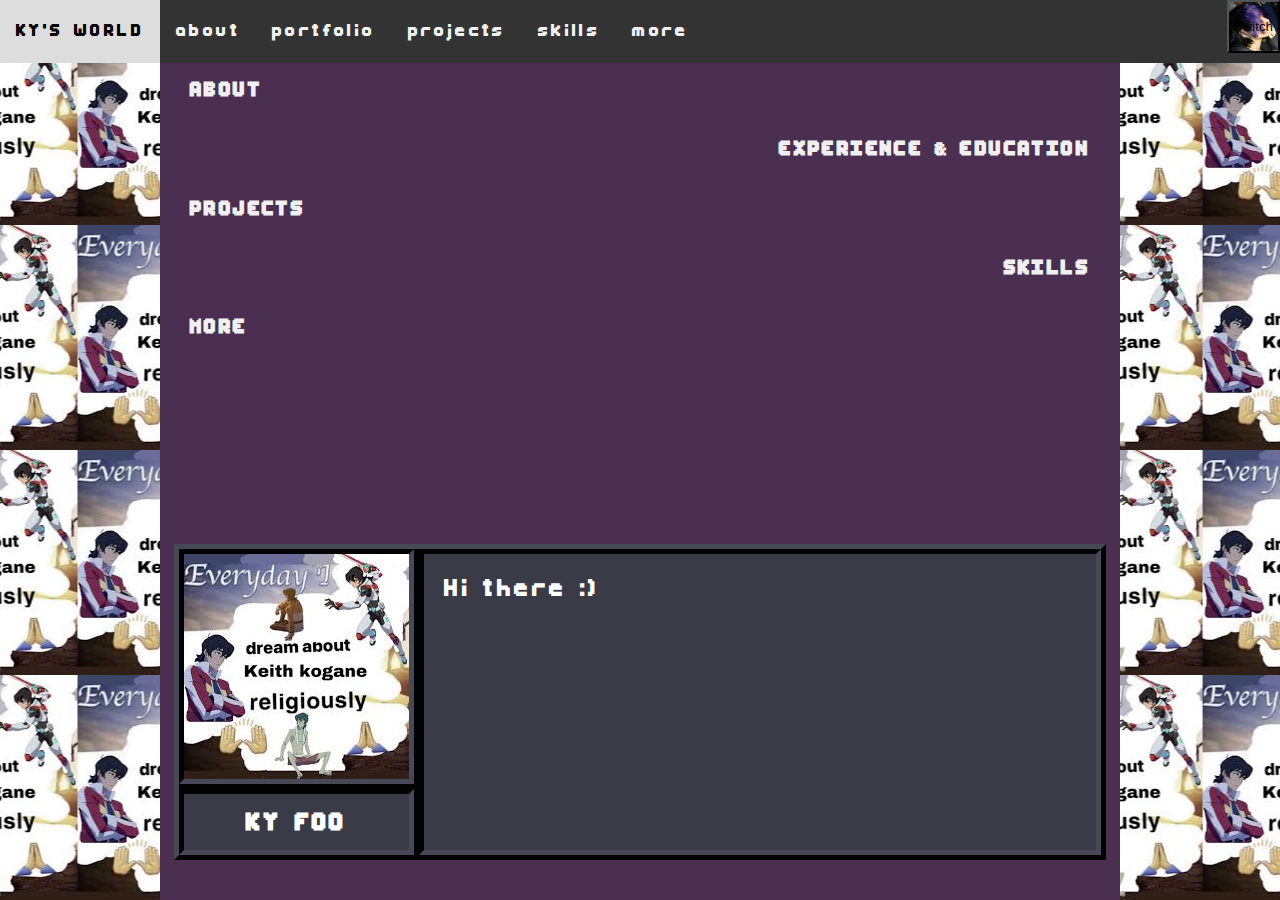
<file: more.html>
<!DOCTYPE html>
<html>
<head>
    <link rel="preconnect" href="https://fonts.googleapis.com">
    <link rel="preconnect" href="https://fonts.gstatic.com" crossorigin>
    <link href="https://fonts.googleapis.com/css2?family=Jersey+10&family=VT323&display=swap" rel="stylesheet">
    <meta charset="UTF-8" />
    <title>KY'S WORLD</title>
    <link rel="icon" type="image/x-icon" href="img/images.jpeg">
    <link id="theme" rel="stylesheet" 
          type="text/css" href="css/game.css"/>
</head>
<body>

<!-- nav -->
    <nav>
        <a href="index.html">KY'S WORLD</a>
        <a href="about.html">about</a>
        <a href="portfolio.html">portfolio</a>
        <a href="projects.html">projects</a>
        <a href="#skills">skills</a>
        <a href="more.html">more</a>
        <button id="themeButton" onclick="toggleTheme()" 
        style="background-image: url('/img/gameButton.jpg'); 
               background-size: cover; 
               background-repeat: no-repeat; 
               width: 4em; 
               height: 4em;">Switch</button>
    </nav>


<!-- main -->
    <div id="stage">
        <div id="reversible" class="container">
            <div class="item">
                <h3>ABOUT</h3>
            </div>
            <div class="item">
                <h3>EXPERIENCE & EDUCATION</h3>
            </div>
            <div class="item">
                <h3>PROJECTS</h3>
            </div>
            <div id="skills" class="item">
                <h3>SKILLS</h3>
            </div>
            <div class="item">
                <h3>MORE</h3>
            </div>
        </div>
    </div>

<!-- visual novel character -->
    <div class="character">
        <div class="icon">
            <img src="/img/images.jpeg">
        </div>
        <div class="name">
            <h2>KY FOO</h2>
        </div>
        <div class="speech">
            Hi there :)
        </div>
    </div>

<!-- scripts -->
    <script type="text/javascript">
        sessionStorage.setItem('currentPage', 'more');
    </script>
    <script id="themeScript" src="js/game.js"></script>
    <script id="initialScript" src="js/initial.js"></script>
</body>
</html>
</file>
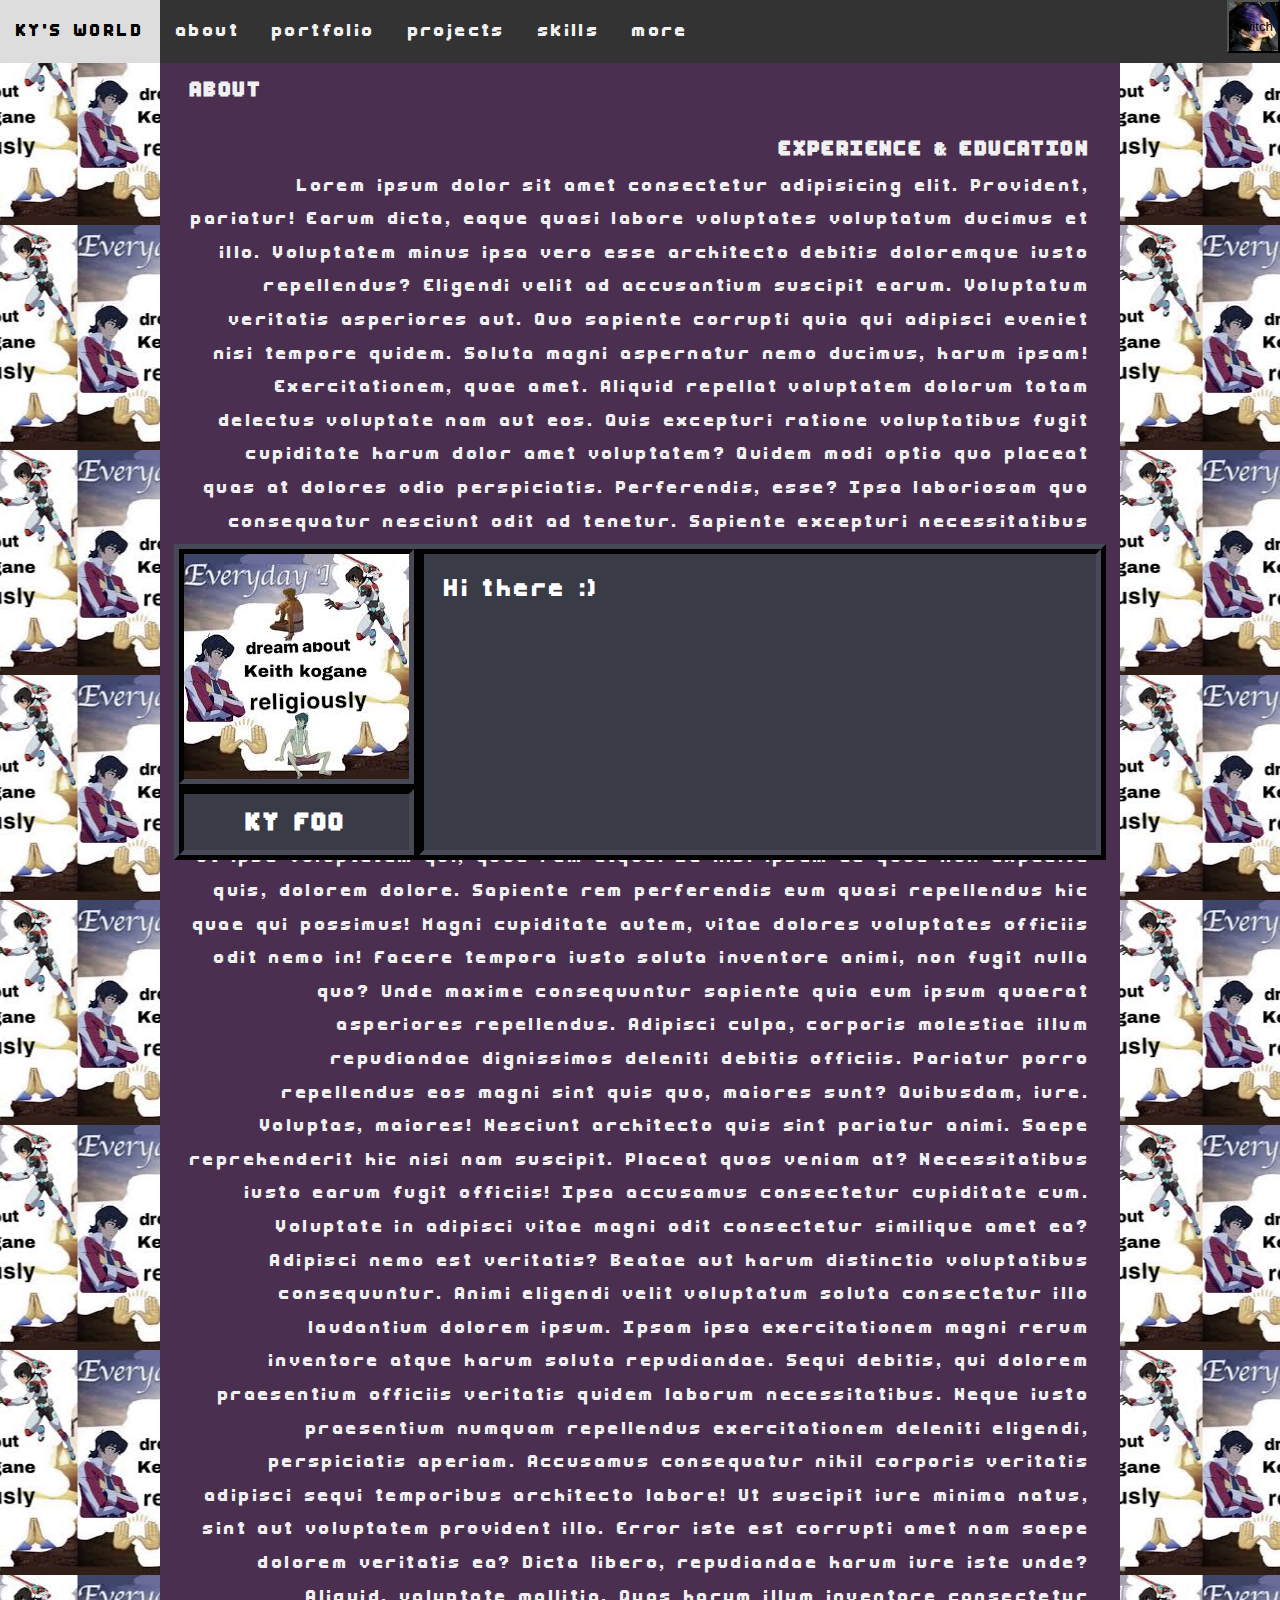
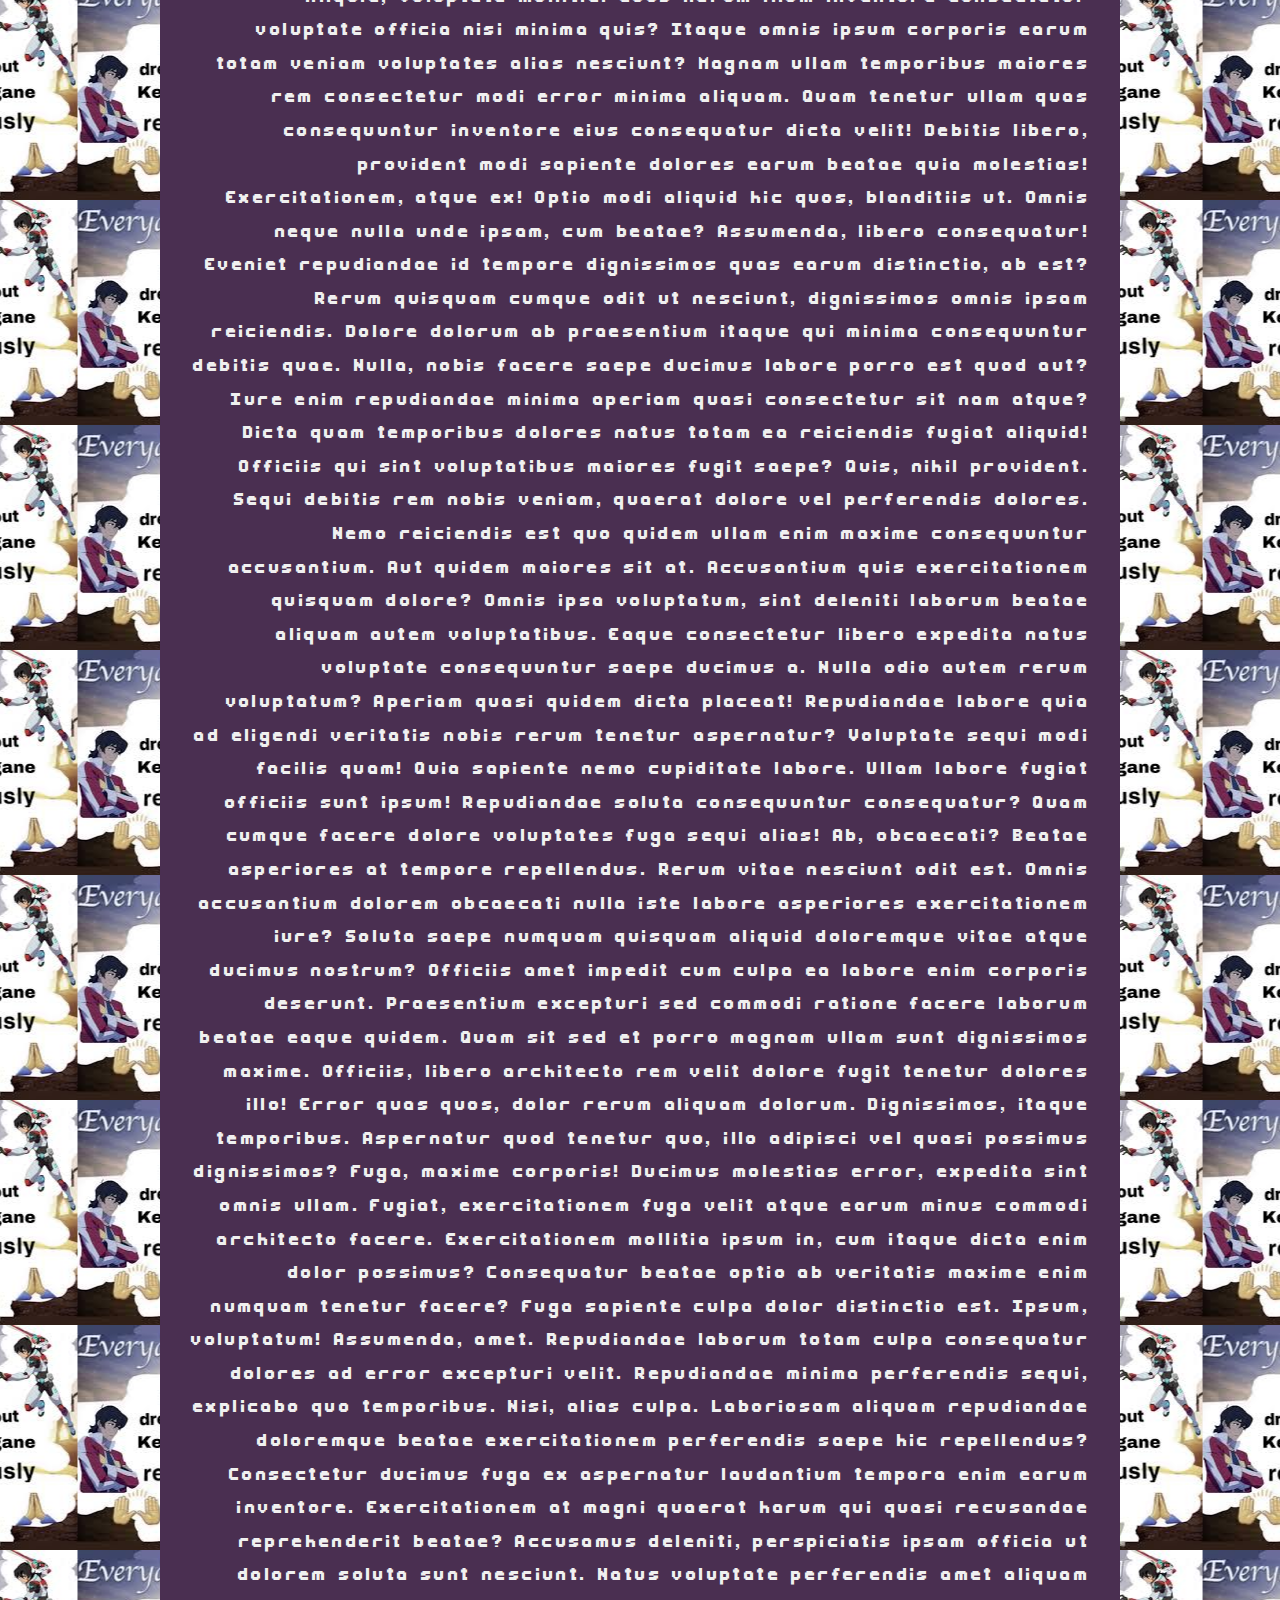
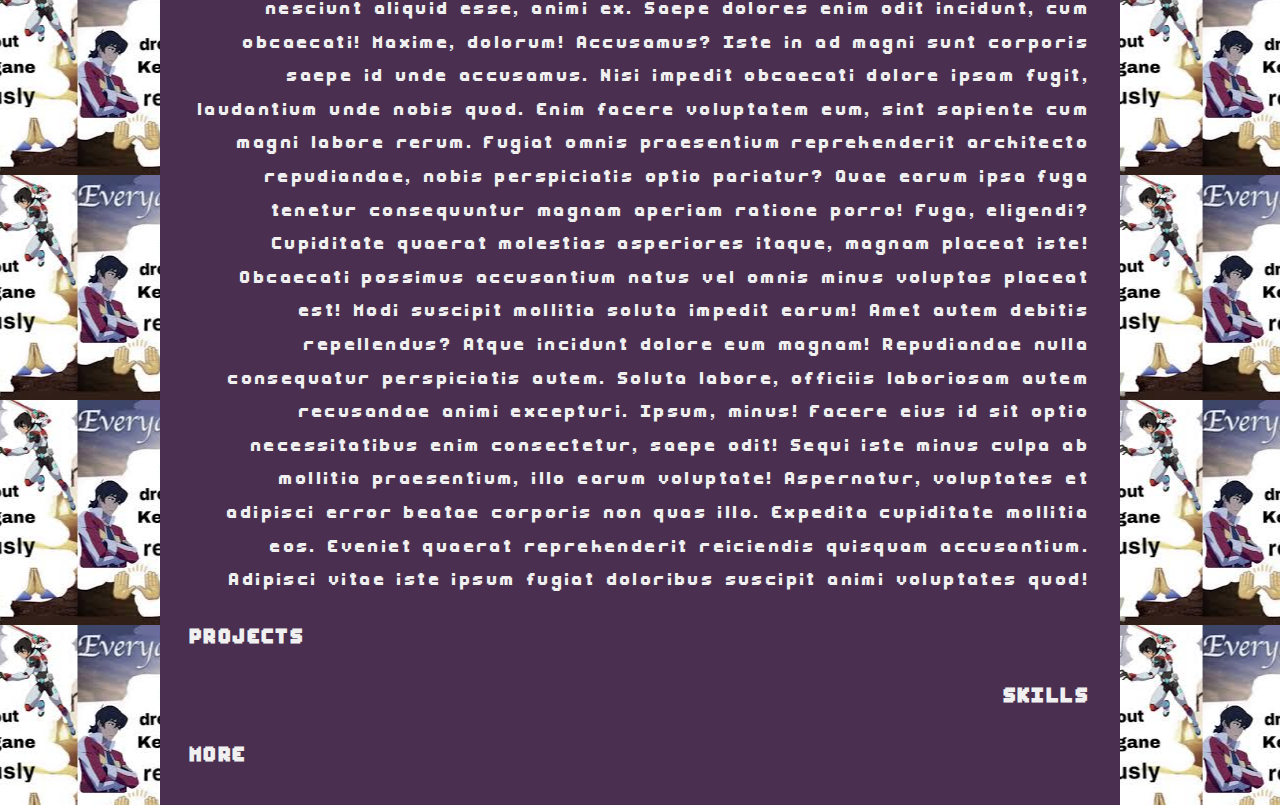
<file: portfolio.html>
<!DOCTYPE html>
<html>
<head>
    <link rel="preconnect" href="https://fonts.googleapis.com">
    <link rel="preconnect" href="https://fonts.gstatic.com" crossorigin>
    <link href="https://fonts.googleapis.com/css2?family=Jersey+10&family=VT323&display=swap" rel="stylesheet">
    <meta charset="UTF-8" />
    <title>KY'S WORLD</title>
    <link rel="icon" type="image/x-icon" href="img/images.jpeg">
    <link id="theme" rel="stylesheet" 
          type="text/css" href="css/game.css"/>
</head>
<body>

<!-- nav -->
    <nav>
        <a href="index.html">KY'S WORLD</a>
        <a href="about.html">about</a>
        <a href="portfolio.html">portfolio</a>
        <a href="projects.html">projects</a>
        <a href="#skills">skills</a>
        <a href="more.html">more</a>
        <button id="themeButton" onclick="toggleTheme()" 
        style="background-image: url('/img/gameButton.jpg'); 
               background-size: cover; 
               background-repeat: no-repeat; 
               width: 4em; 
               height: 4em;">Switch</button>
    </nav>


<!-- main -->
    <div id="stage">
        <div id="reversible" class="container">
            <div class="item">
                <h3>ABOUT</h3>
            </div>
            <div class="item">
                <h3>EXPERIENCE & EDUCATION</h3>
                Lorem ipsum dolor sit amet consectetur adipisicing elit. Provident, pariatur!
                Earum dicta, eaque quasi labore voluptates voluptatum ducimus et illo.
                Voluptatem minus ipsa vero esse architecto debitis doloremque iusto repellendus?
                Eligendi velit ad accusantium suscipit earum. Voluptatum veritatis asperiores aut.
                Quo sapiente corrupti quia qui adipisci eveniet nisi tempore quidem.
                Soluta magni aspernatur nemo ducimus, harum ipsam! Exercitationem, quae amet.
                Aliquid repellat voluptatem dolorum totam delectus voluptate nam aut eos.
                Quis excepturi ratione voluptatibus fugit cupiditate harum dolor amet voluptatem?
                Quidem modi optio quo placeat quas at dolores odio perspiciatis.
                Perferendis, esse? Ipsa laboriosam quo consequatur nesciunt odit ad tenetur.
                Sapiente excepturi necessitatibus alias odit dignissimos autem nesciunt facere ex?
                Reprehenderit omnis impedit maxime repudiandae rerum cupiditate ullam unde perspiciatis!
                Aut possimus aspernatur doloribus, et tempora cum ipsum reprehenderit. Voluptas.
                Recusandae ducimus facilis fugiat quidem labore amet quos deleniti quia.
                Vero eveniet consequatur pariatur magnam vel recusandae consequuntur accusamus voluptate?
                Qui, impedit? Exercitationem dolorem saepe qui, maiores iusto dolores atque!
                Esse quis, accusantium fugiat tempora commodi illum libero facilis dolorum!
                Molestias vel dolor eveniet praesentium quaerat alias vero amet recusandae?
                Quidem tempore commodi ut ipsa voluptatem qui, quod rem atque!
                Id nisi ipsam ea quod non expedita quis, dolorem dolore.
                Sapiente rem perferendis eum quasi repellendus hic quae qui possimus!
                Magni cupiditate autem, vitae dolores voluptates officiis odit nemo in!
                Facere tempora iusto soluta inventore animi, non fugit nulla quo?
                Unde maxime consequuntur sapiente quia eum ipsum quaerat asperiores repellendus.
                Adipisci culpa, corporis molestiae illum repudiandae dignissimos deleniti debitis officiis.
                Pariatur porro repellendus eos magni sint quis quo, maiores sunt?
                Quibusdam, iure. Voluptas, maiores! Nesciunt architecto quis sint pariatur animi.
                Saepe reprehenderit hic nisi nam suscipit. Placeat quos veniam at?
                Necessitatibus iusto earum fugit officiis! Ipsa accusamus consectetur cupiditate cum.
                Voluptate in adipisci vitae magni odit consectetur similique amet ea?
                Adipisci nemo est veritatis? Beatae aut harum distinctio voluptatibus consequuntur.
                Animi eligendi velit voluptatum soluta consectetur illo laudantium dolorem ipsum.
                Ipsam ipsa exercitationem magni rerum inventore atque harum soluta repudiandae.
                Sequi debitis, qui dolorem praesentium officiis veritatis quidem laborum necessitatibus.
                Neque iusto praesentium numquam repellendus exercitationem deleniti eligendi, perspiciatis aperiam.
                Accusamus consequatur nihil corporis veritatis adipisci sequi temporibus architecto labore!
                Ut suscipit iure minima natus, sint aut voluptatem provident illo.
                Error iste est corrupti amet nam saepe dolorem veritatis ea?
                Dicta libero, repudiandae harum iure iste unde? Aliquid, voluptate mollitia.
                Quos harum illum inventore consectetur voluptate officia nisi minima quis?
                Itaque omnis ipsum corporis earum totam veniam voluptates alias nesciunt?
                Magnam ullam temporibus maiores rem consectetur modi error minima aliquam.
                Quam tenetur ullam quas consequuntur inventore eius consequatur dicta velit!
                Debitis libero, provident modi sapiente dolores earum beatae quia molestias!
                Exercitationem, atque ex! Optio modi aliquid hic quos, blanditiis ut.
                Omnis neque nulla unde ipsam, cum beatae? Assumenda, libero consequatur!
                Eveniet repudiandae id tempore dignissimos quas earum distinctio, ab est?
                Rerum quisquam cumque odit ut nesciunt, dignissimos omnis ipsam reiciendis.
                Dolore dolorum ab praesentium itaque qui minima consequuntur debitis quae.
                Nulla, nobis facere saepe ducimus labore porro est quod aut?
                Iure enim repudiandae minima aperiam quasi consectetur sit nam atque?
                Dicta quam temporibus dolores natus totam ea reiciendis fugiat aliquid!
                Officiis qui sint voluptatibus maiores fugit saepe? Quis, nihil provident.
                Sequi debitis rem nobis veniam, quaerat dolore vel perferendis dolores.
                Nemo reiciendis est quo quidem ullam enim maxime consequuntur accusantium.
                Aut quidem maiores sit at. Accusantium quis exercitationem quisquam dolore?
                Omnis ipsa voluptatum, sint deleniti laborum beatae aliquam autem voluptatibus.
                Eaque consectetur libero expedita natus voluptate consequuntur saepe ducimus a.
                Nulla odio autem rerum voluptatum? Aperiam quasi quidem dicta placeat!
                Repudiandae labore quia ad eligendi veritatis nobis rerum tenetur aspernatur?
                Voluptate sequi modi facilis quam! Quia sapiente nemo cupiditate labore.
                Ullam labore fugiat officiis sunt ipsum! Repudiandae soluta consequuntur consequatur?
                Quam cumque facere dolore voluptates fuga sequi alias! Ab, obcaecati?
                Beatae asperiores at tempore repellendus. Rerum vitae nesciunt odit est.
                Omnis accusantium dolorem obcaecati nulla iste labore asperiores exercitationem iure?
                Soluta saepe numquam quisquam aliquid doloremque vitae atque ducimus nostrum?
                Officiis amet impedit cum culpa ea labore enim corporis deserunt.
                Praesentium excepturi sed commodi ratione facere laborum beatae eaque quidem.
                Quam sit sed et porro magnam ullam sunt dignissimos maxime.
                Officiis, libero architecto rem velit dolore fugit tenetur dolores illo!
                Error quas quos, dolor rerum aliquam dolorum. Dignissimos, itaque temporibus.
                Aspernatur quod tenetur quo, illo adipisci vel quasi possimus dignissimos?
                Fuga, maxime corporis! Ducimus molestias error, expedita sint omnis ullam.
                Fugiat, exercitationem fuga velit atque earum minus commodi architecto facere.
                Exercitationem mollitia ipsum in, cum itaque dicta enim dolor possimus?
                Consequatur beatae optio ab veritatis maxime enim numquam tenetur facere?
                Fuga sapiente culpa dolor distinctio est. Ipsum, voluptatum! Assumenda, amet.
                Repudiandae laborum totam culpa consequatur dolores ad error excepturi velit.
                Repudiandae minima perferendis sequi, explicabo quo temporibus. Nisi, alias culpa.
                Laboriosam aliquam repudiandae doloremque beatae exercitationem perferendis saepe hic repellendus?
                Consectetur ducimus fuga ex aspernatur laudantium tempora enim earum inventore.
                Exercitationem at magni quaerat harum qui quasi recusandae reprehenderit beatae?
                Accusamus deleniti, perspiciatis ipsam officia ut dolorem soluta sunt nesciunt.
                Natus voluptate perferendis amet aliquam nesciunt aliquid esse, animi ex.
                Saepe dolores enim odit incidunt, cum obcaecati! Maxime, dolorum! Accusamus?
                Iste in ad magni sunt corporis saepe id unde accusamus.
                Nisi impedit obcaecati dolore ipsam fugit, laudantium unde nobis quod.
                Enim facere voluptatem eum, sint sapiente cum magni labore rerum.
                Fugiat omnis praesentium reprehenderit architecto repudiandae, nobis perspiciatis optio pariatur?
                Quae earum ipsa fuga tenetur consequuntur magnam aperiam ratione porro!
                Fuga, eligendi? Cupiditate quaerat molestias asperiores itaque, magnam placeat iste!
                Obcaecati possimus accusantium natus vel omnis minus voluptas placeat est!
                Modi suscipit mollitia soluta impedit earum! Amet autem debitis repellendus?
                Atque incidunt dolore eum magnam! Repudiandae nulla consequatur perspiciatis autem.
                Soluta labore, officiis laboriosam autem recusandae animi excepturi. Ipsum, minus!
                Facere eius id sit optio necessitatibus enim consectetur, saepe odit!
                Sequi iste minus culpa ab mollitia praesentium, illo earum voluptate!
                Aspernatur, voluptates et adipisci error beatae corporis non quas illo.
                Expedita cupiditate mollitia eos. Eveniet quaerat reprehenderit reiciendis quisquam accusantium.
                Adipisci vitae iste ipsum fugiat doloribus suscipit animi voluptates quod!
            </div>
            <div class="item">
                <h3>PROJECTS</h3>
            </div>
            <div id="skills" class="item">
                <h3>SKILLS</h3>
            </div>
            <div class="item">
                <h3>MORE</h3>
            </div>
        </div>
    </div>

<!-- visual novel character -->
    <div class="character">
        <div class="icon">
            <img src="/img/images.jpeg">
        </div>
        <div class="name">
            <h2>KY FOO</h2>
        </div>
        <div class="speech">
            Hi there :)
        </div>
    </div>

<!-- scripts -->
    <script type="text/javascript">
        sessionStorage.setItem('currentPage', 'portfolio');
    </script>
    <script id="themeScript" src="js/game.js"></script>
    <script id="initialScript" src="js/initial.js"></script>
</body>
</html>
</file>
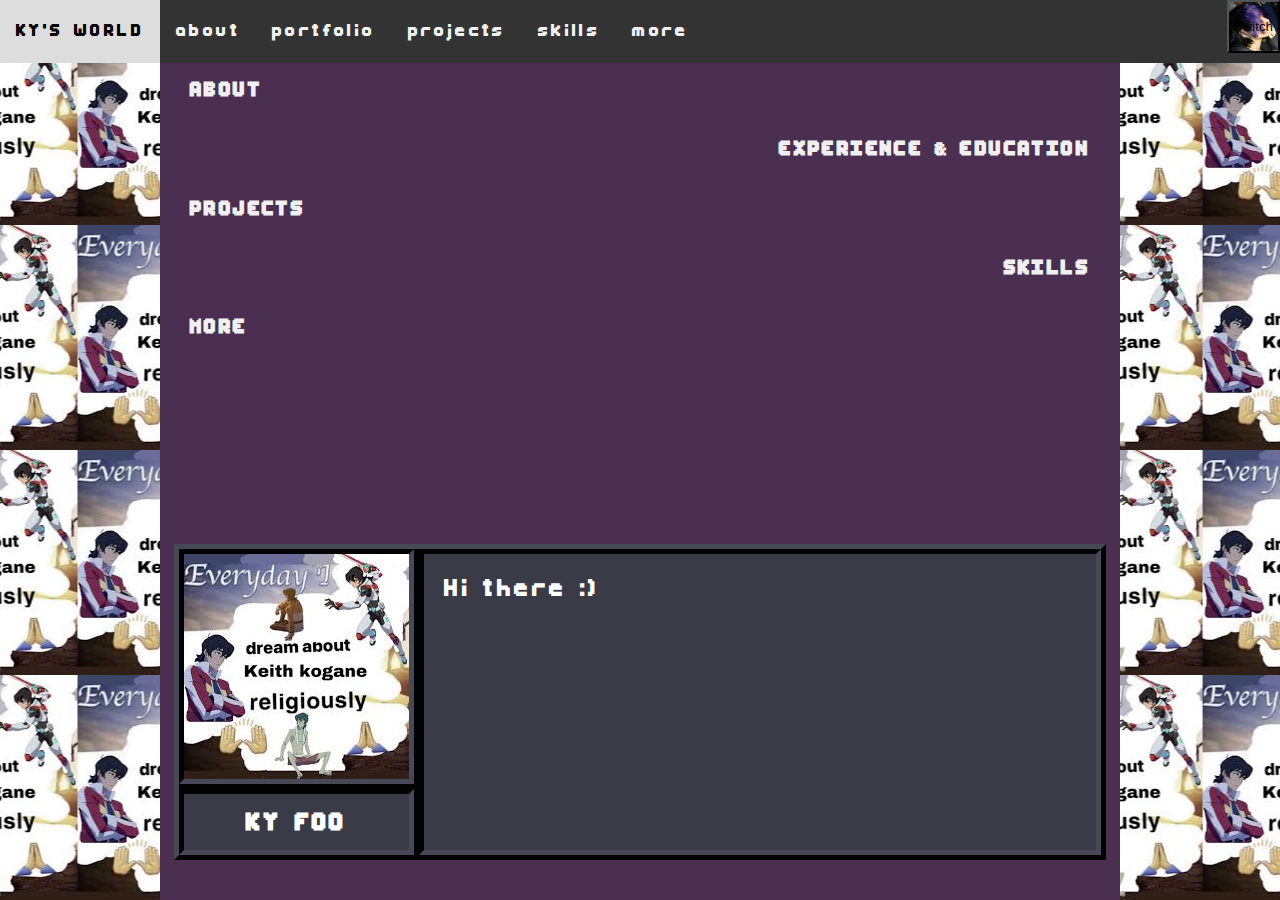
<file: projects.html>
<!DOCTYPE html>
<html>
<head>
    <link rel="preconnect" href="https://fonts.googleapis.com">
    <link rel="preconnect" href="https://fonts.gstatic.com" crossorigin>
    <link href="https://fonts.googleapis.com/css2?family=Jersey+10&family=VT323&display=swap" rel="stylesheet">
    <meta charset="UTF-8" />
    <title>KY'S WORLD</title>
    <link rel="icon" type="image/x-icon" href="img/images.jpeg">
    <link id="theme" rel="stylesheet" 
          type="text/css" href="css/game.css"/>
</head>
<body>

<!-- nav -->
    <nav>
        <a href="index.html">KY'S WORLD</a>
        <a href="about.html">about</a>
        <a href="portfolio.html">portfolio</a>
        <a href="projects.html">projects</a>
        <a href="#skills">skills</a>
        <a href="more.html">more</a>
        <button id="themeButton" onclick="toggleTheme()" 
        style="background-image: url('/img/gameButton.jpg'); 
               background-size: cover; 
               background-repeat: no-repeat; 
               width: 4em; 
               height: 4em;">Switch</button>
    </nav>


<!-- main -->
    <div id="stage">
        <div id="reversible" class="container">
            <div class="item">
                <h3>ABOUT</h3>
            </div>
            <div class="item">
                <h3>EXPERIENCE & EDUCATION</h3>
            </div>
            <div class="item">
                <h3>PROJECTS</h3>
            </div>
            <div id="skills" class="item">
                <h3>SKILLS</h3>
            </div>
            <div class="item">
                <h3>MORE</h3>
            </div>
        </div>
    </div>

<!-- visual novel character -->
    <div class="character">
        <div class="icon">
            <img src="/img/images.jpeg">
        </div>
        <div class="name">
            <h2>KY FOO</h2>
        </div>
        <div class="speech">
            Hi there :)
        </div>
    </div>

<!-- scripts -->
    <script type="text/javascript">
        sessionStorage.setItem('currentPage', 'projects');
    </script>
    <script id="themeScript" src="js/game.js"></script>
    <script id="initialScript" src="js/initial.js"></script>
</body>
</html>
</file>
<file: css/game.css>
* {
	margin: 0;
	padding: 0;
}

@font-face {
  font-family: pixel;
  src: url(/fonts/CutePixel.ttf);
}

body {
	background: url("../img/images.jpeg") repeat top center #4a2f51;
	line-height: 1.4;
	font-family: "pixel", sans-serif;
	letter-spacing:0.1em;
	font-optical-sizing: auto;
	font-weight: 400;
	font-style: normal;
  font-size: 150%;
}

#stage {
	margin: 0 auto;
	padding: 60px 20px 20px;
	width: 75vw;
	color: #f0f0f0;
	box-sizing: border-box;
	background: #4a2f51;
	min-height: 100vh;
}

/* splash screen related: */

#splashscreen {
	display: none;
    position:fixed;
    top:0;
    left:0;
    bottom:0;
    width:100%;
	height:100%;
    background-color:#4a2f51;
	z-index: 2;
	overflow: hidden;
	justify-content: center;
}

.fade-out {
    opacity: 0;
    transition: opacity 0.5s ease;
}

/* nav bar related: */

nav {
  overflow: hidden;
  background-color: #333;
  position: fixed;
  top: 0; 
  width: 100%; 
  height: 7vh;
  z-index: 1;
}

nav a {
  float: left;
  display: block;
  color: #f2f2f2;
  text-align: center;
  padding: 14px 16px;
  text-decoration: none;
  height: 7vh;
}

nav a:hover {
  background: #ddd;
  color: black;
}

#themeButton {
  position:fixed;
  right: 0;
  height: 7vh;
}

/* main content: */

.container {
    display: flex;
    flex-direction: column; 
	padding: 0px 10px;
}

.item {
	padding: 10px 0px;
}

.item:nth-child(2n) {
  justify-items: right;
  text-align: right;
}

/* visual novel-esque character pop up: */

.character {
  display: grid;
  grid-template-areas:
    "icon speech"
    "name speech";
  grid-template-columns: 1fr 4fr;
  grid-template-rows: 3fr 1fr;
  gap: 5px;
  background-color: #020202;
  outline: 1.5mm outset #474957;
  color: #ffffff;
  left: 14%;
  bottom: 5vh;
  max-height: 34vh;
  max-width: 72vw;
  min-width: 30vw;
  height: fit-content;
  width: fit-content;
  position: sticky;
  overflow: hidden;
  margin: -35vh;
}

.character > div {
  background-color: #393b47;
  border: 1.5mm inset #474957;
}
.character > div.icon {
  grid-area: icon;
  display: flex; 
  justify-content: center; 
  align-items: center; 
  max-height:25vh;
  aspect-ratio: 1/1;
}
.character > div.icon > img {
  grid-area: icon;
  min-height: 2vh;
  min-width: 2vw;
  max-height:25vh;
  aspect-ratio: 1/1;
  object-fit: contain;
}
.character > div.name {
  grid-area: name;
  max-height:10vh;
  max-width:25vh;
  display: flex; 
  justify-content: center; 
  align-items: center; 
  font-size: 95%;
}

.character > div.speech {
  grid-area: speech;
  padding: 10px 20px;
  overflow: scroll;
  font-size: 140%;
}

#preloader {
  position: fixed;
  top: 0;
  left: 0;
  width: 100%;
  height: 100%;
  background-color: #f0f0f0; /* Or any background color */
  display: flex;
  justify-content: center;
  align-items: center;
  z-index: 9999; /* Ensure it's on top of other elements */
}

.spinner {
  border: 4px solid rgba(0, 0, 0, 0.1);
  border-left-color: #333; /* Color for the spinning part */
  border-radius: 50%;
  width: 50px;
  height: 50px;
  animation: spin 1s linear infinite;
}

@keyframes spin {
  to {
    transform: rotate(360deg);
  }
}
</file>
